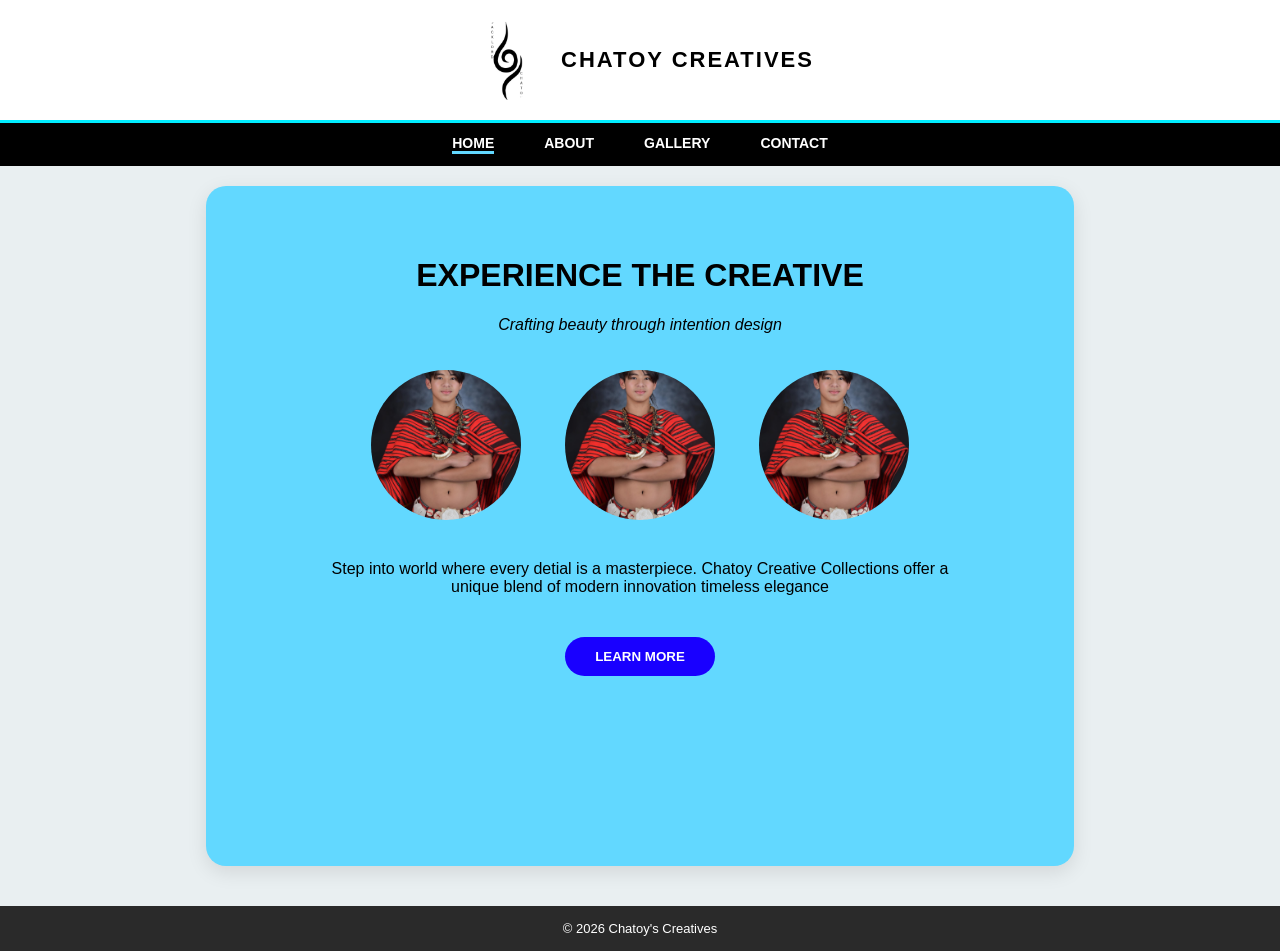
<file: index.html>
<!DOCTYPE html>
<html lang="en">
<head>
    <meta charset="UTF-8">
    <title>Activity</title>
    <link rel="stylesheet" href="style.css">

</head>

<body>

<header>
    <img src="pic/LOGO.png" alt="Logo" class="logo">
    <div class="name"> CHATOY CREATIVES</div>
</header>

<nav class=>
    <a href="index.html"class="active">HOME</a>
    <a href="about.html">ABOUT</a>
    <a href="Gallery.html">GALLERY</a>
    <a href="contact.html">CONTACT</a>
</nav>

<div class="card">
    <h1>EXPERIENCE THE CREATIVE</h1>
    <p><em>Crafting beauty through intention design</em></p>
    <div class="images">
        <img src="pic/pic2.jfif" alt="Creator Image">
        <img src="pic/pic2.jfif" alt="Creator Image">
        <img src="pic/pic2.jfif" alt="Creator Image">
        
    </div>
    <p>
        Step into world where every detial is a masterpiece. Chatoy Creative Collections offer a <br>
        unique blend of modern innovation timeless elegance
    </p>

    

    <a href="about.html"><button>LEARN MORE</button></a>
</div>

<footer>
    © 2026 Chatoy's Creatives
</footer>

</body>
</html>
</file>
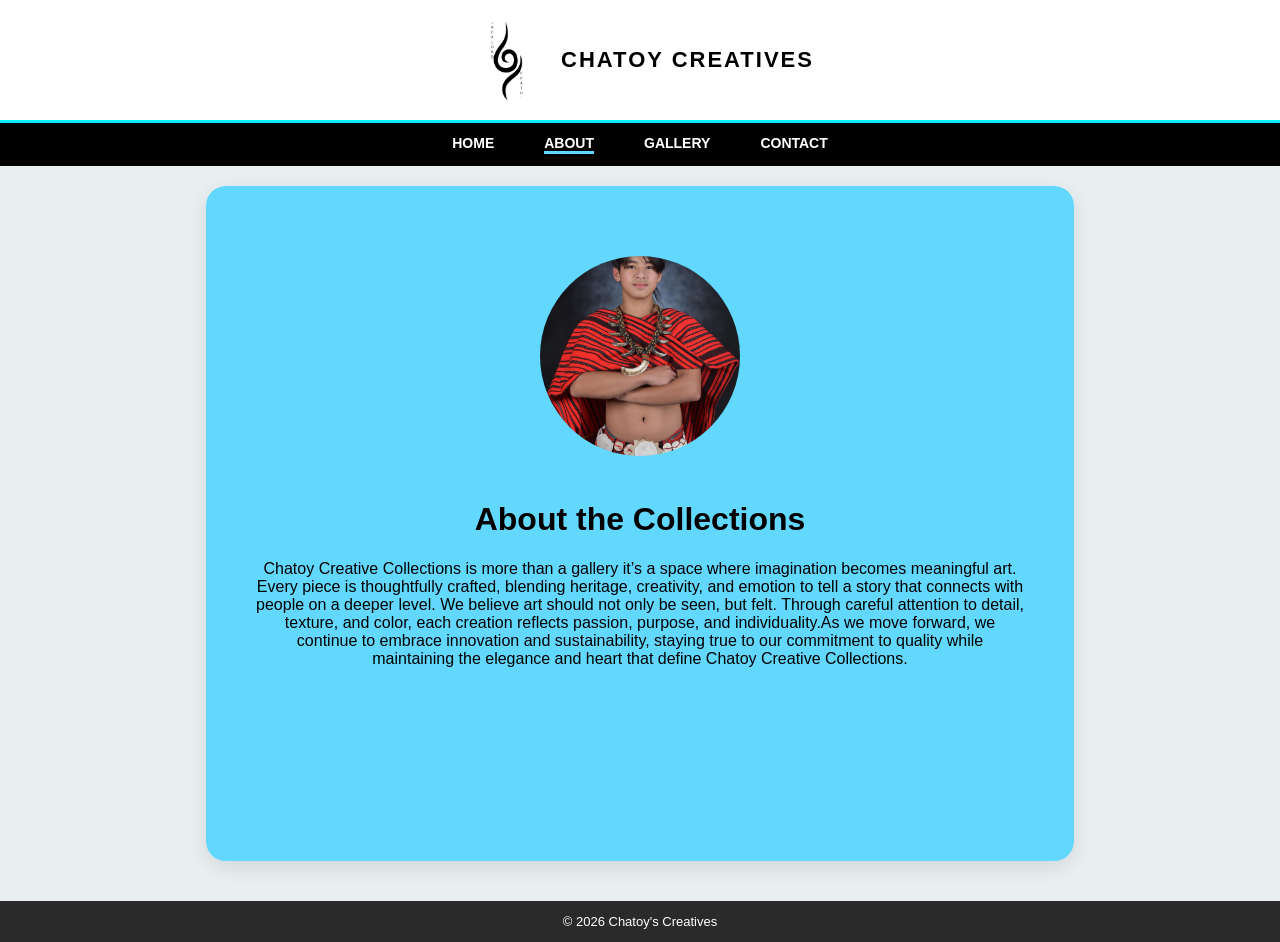
<file: about.html>
<!DOCTYPE html>
<html lang="en">
<head>
    <meta charset="UTF-8">
    <title>Activity</title>
    <link rel="stylesheet" href="aboutstyle.css">

</head>

<body>

<header>
    <img src="pic/LOGO.png" alt="Logo" class="logo">
    <div class="name"> CHATOY CREATIVES</div>
</header>

<nav>
    <a href="index.html">HOME</a>
    <a href="about.html"class="active">ABOUT</a>
    <a href="Gallery.html">GALLERY</a>
    <a href="contact.html">CONTACT</a>
</nav>

<div class="card">
    
    <div class="images">
        <img src="pic/pic2.jfif" alt="Creator Image">
        <h1>About the Collections</h1>
    </div>
    <p>
        Chatoy Creative Collections is more than a gallery it’s a space where imagination becomes meaningful art. 
        Every piece is thoughtfully crafted, blending heritage, creativity, and emotion to tell a story that connects with people on a deeper level.
        We believe art should not only be seen, but felt. Through careful attention to detail, texture, and color, each creation reflects passion,
        purpose, and individuality.As we move forward, we continue to embrace innovation and sustainability, staying true to our commitment to quality while maintaining the
        elegance and heart that define Chatoy Creative Collections.
    </p>

    
</div>

<footer>
    © 2026 Chatoy's Creatives
</footer>

</body>
</html>
</file>
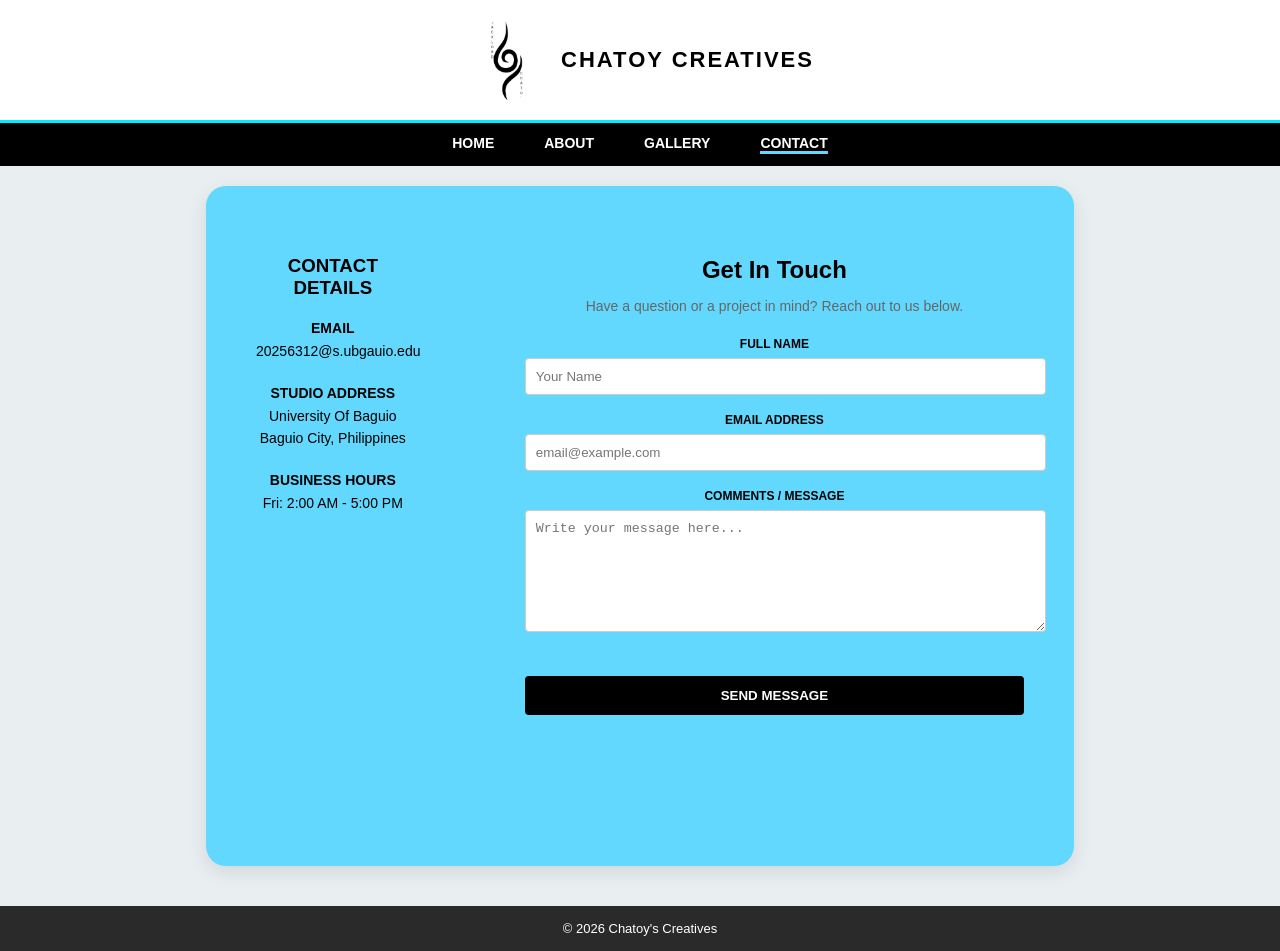
<file: contact.html>
<!DOCTYPE html>
<html lang="en">
<head>
    <meta charset="UTF-8">
    <title>Activity</title>
    <link rel="stylesheet" href="style.css">

</head>

<body>

<header>
    <img src="pic/LOGO.png" alt="Logo" class="logo">
    <div class="name"> CHATOY CREATIVES</div>
</header>

<nav class=>
    <a href="index.html">HOME</a>
    <a href="about.html">ABOUT</a>
    <a href="Gallery.html">GALLERY</a>
    <a href="contact.html"class="active">CONTACT</a>
</nav>

<div class="card">

    <div class="contact-container">

 
        <div class="contact-Left">
            <h3>CONTACT DETAILS</h3>

            <p><strong>EMAIL</strong><br>
            20256312@s.ubgauio.edu</p>

            <p><strong>STUDIO ADDRESS</strong><br>
           University Of Baguio<br>
            Baguio City, Philippines</p>

            <p><strong>BUSINESS HOURS</strong><br>
            Fri: 2:00 AM - 5:00 PM</p>

        </div>


        <div class="contact-Right">

            <h2>Get In Touch</h2>
            <p>Have a question or a project in mind? Reach out to us below.</p>

            <form>
                <label>FULL NAME</label>
                <input type="text" placeholder="Your Name">

                <label>EMAIL ADDRESS</label>
                <input type="email" placeholder="email@example.com">

                <label>COMMENTS / MESSAGE</label>
                <textarea placeholder="Write your message here..."></textarea>

                <button type="submit">SEND MESSAGE</button>
            </form>

        </div>

    </div>

</div>
<footer>
    © 2026 Chatoy's Creatives
</footer>

</body>
</html>
</file>
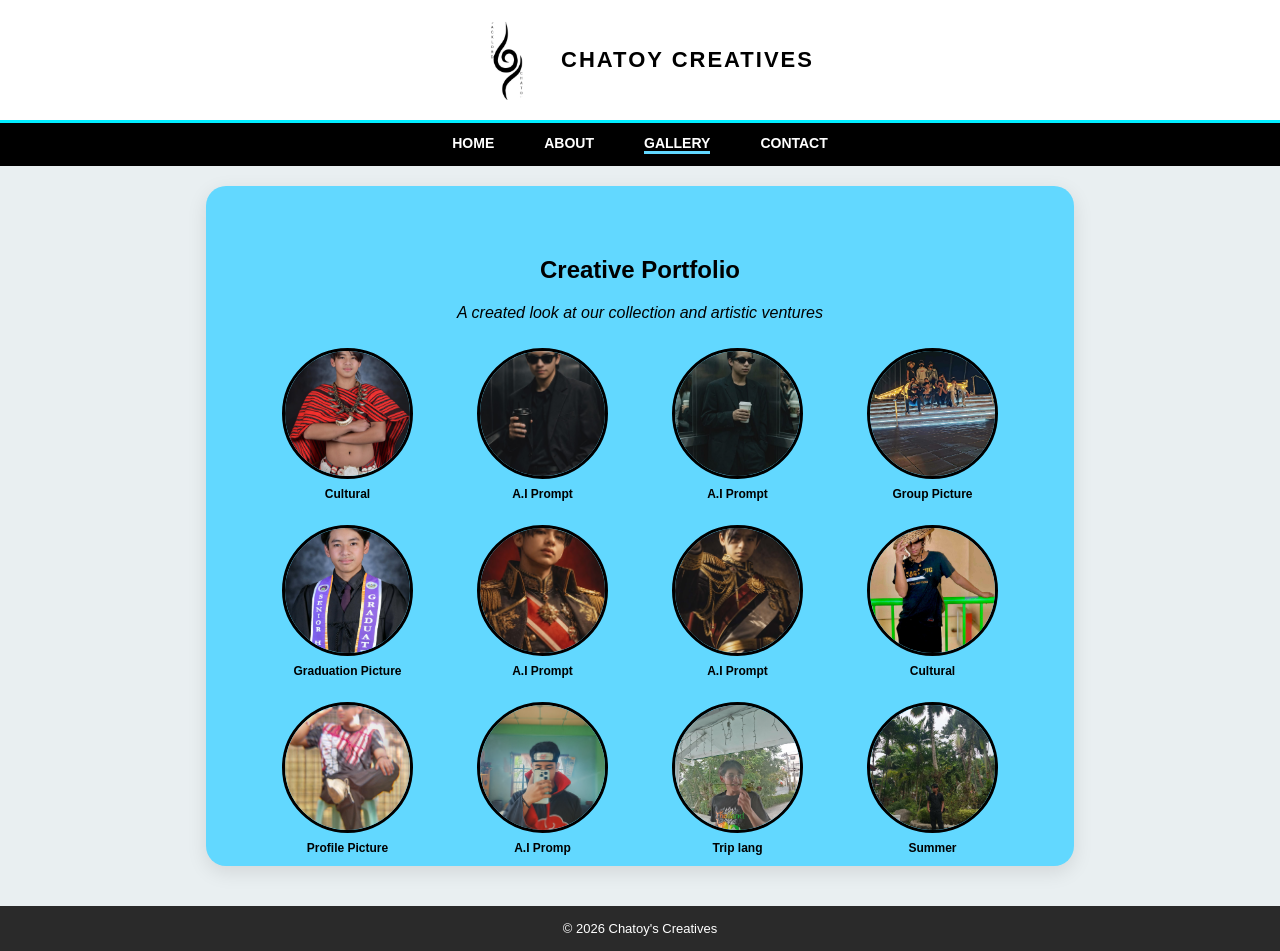
<file: Gallery.html>
<!DOCTYPE html>
<html lang="en">
<head>
    <meta charset="UTF-8">
    <title>Activity</title>
    <link rel="stylesheet" href="style.css">

</head>

<body>

<header>
    <img src="pic/LOGO.png" alt="Logo" class="logo">
    <div class="name"> CHATOY CREATIVES</div>
</header>

<nav>
    <a href="index.html">HOME</a>
    <a href="about.html">ABOUT</a>
    <a href="Gallery.html"class="active">GALLERY</a>
    <a href="contact.html">CONTACT</a>
</nav>

<div class="card">
    <h2>Creative Portfolio</h2>
    <p><em>A created look at our collection and artistic ventures</em></p>

    <div class="grid-container">
    <div class="grid-item"><img src="pic/pic2.jfif" alt=""> <p class="picname">Cultural</p></div> 
    <div class="grid-item"><img src="pic/pic3.jpg" alt=""> <p class="picname">A.I Prompt</p></div> 
    <div class="grid-item"><img src="pic/pic4.jpg" alt=""> <p class="picname">A.I Prompt</p></div> 
    <div class="grid-item"><img src="pic/pic5.jpg" alt=""> <p class="picname">Group Picture</p></div> 

    <div class="grid-item"><img src="pic/pic6.jpg" alt=""> <p class="picname">Graduation Picture</p> </div>
    <div class="grid-item"><img src="pic/pic7.jpg" alt=""> <p class="picname">A.I Prompt</p></div> 
    <div class="grid-item"><img src="pic/pic8.jpg" alt=""> <p class="picname">A.I Prompt</p></div> 
    <div class="grid-item"><img src="pic/pic9.jpg" alt=""> <p class="picname">Cultural</p></div> 

    <div class="grid-item"><img src="pic/pic10.jpg" alt=""> <p class="picname">Profile Picture</p></div> 
    <div class="grid-item"><img src="pic/pic11.jpg" alt=""> <p class="picname">A.I Promp</p></div>
    <div class="grid-item"><img src="pic/pic12.jpg" alt=""> <p class="picname">Trip lang</p></div> 
    <div class="grid-item"><img src="pic/pic13.jpg" alt=""> <p class="picname">Summer</p></div> 
        


    </div>
</div>

<footer>
    © 2026 Chatoy's Creatives
</footer>

</body>
</html>
</file>
<file: style.css>
body {
    margin: auto;
    font-family: Arial, sans-serif;
    background-color: #e9eff1;
    text-align: center;
}

header {
    background-color: #ffffff;
    color: #000000;
    padding: 20px;

    display: flex;
    align-items: center;
    justify-content: center;
    gap: 15px;
}

/* LOGO */
.logo {
    width: 80px;
    height: 80px;
    border-radius: 50%;
    object-fit: cover;
}
.name {
    font-size: 22px;
    font-weight: bold;
    letter-spacing: 2px;
}

/* NAVIGATION */
nav {
    background-color: #000000;
    border-top: 3px solid rgb(0, 238, 255);
    padding: 12px;
    display: flex;
    justify-content: center;
    list-style-type: none;
}

nav a {
    color: white;
    text-decoration: none;
    margin: 0 25px;
    font-weight: bold;
    font-size: 14px;
}

nav a:hover {
     background-color: transparent;
  border-bottom: 3px solid #62d8ff;
}

nav a.active{
    background-color: transparent;
  border-bottom: 3px solid #62d8ff;
  font-weight: bold;
}


/* BOX */
.card {
    background-color: #62d8ff;
    width: 60%;
    margin: 20px auto;
    padding: 50px 50px;
    border-radius: 20px;
    box-shadow: 0px 6px 20px rgba(0,0,0,0.1);
    height:580px;
}

/* IMAGES */
.images img {
    width: 150px;
    height: 150px;
    border-radius: 50%;
    margin: 20px;
    object-fit: cover;
}

button {
    background-color: #1900ff;
    color: white;
    padding: 12px 30px;
    border: none;
    border-radius: 25px;
    font-weight: bold;
    cursor: pointer;
    margin-top: 25px;
    transition: 0.3s ease;
}

button:hover {
    background-color: rgb(119, 0, 255);
    color: black;
}

/* gallary */
.grid-container { 
    display: grid; grid-template-columns: repeat(4, 1fr);
    grid-template-rows: repeat(3, 1fr); gap: 12px; /* Space between grid items */ 
    padding: 10px 0; width: 100%;
     justify-items: center;
      align-items: center;
} .grid-item img { 
    width: 125px;
    height: 125px; 
    object-fit: cover;
    border-radius: 50%;
    border: 3px solid black;
    transition: all 0.4s ease;
    cursor: pointer;
     display: block;
 }

.picname{
    margin-top:8px;
    font-size:0.75rem;
    font-weight:bold;
}

/* CONTACT */
.contact-container{
    display: flex;
    justify-content: space-between;
    gap: 40px;
}


.contact-Left{
    width: 20%;
}

.contact-Lefth3{
    color: #000000;
    margin-bottom: 15px;
}

.contact-Left p{
    font-size: 14px;
    margin-bottom: 20px;
    line-height: 1.6;
}


.contact-Right{
    width: 65%;
}

.contact-Right h2{
    margin-bottom: 5px;
}

.contact-Right p{
    font-size: 14px;
    color: #666;
    margin-bottom: 20px;
}


.contact-Right label{
    font-size: 12px;
    font-weight: bold;
}

.contact-Right input,
.contact-Right textarea{
    width: 100%;
    padding: 10px;
    margin: 6px 0 15px;
    border: 1px solid #ccc;
    border-radius: 4px;
}

.contact-Right textarea{
    height: 100px;
}

.contact-Right button{
    width: 100%;
    padding: 12px;
    background: black;
    color: white;
    border: none;
    border-radius: 4px;
    font-weight: bold;
    cursor: pointer;
}

.contact-Right button:hover{
    background: #333;
}

/* FOOTER */
footer {
    background-color: #2a2a2a;
    color: white;
    padding: 15px;
    margin-top: 40px;
    font-size: 13px;
    align-items: center;
}
</file>
<file: aboutstyle.css>
body {
    margin: 0;
    font-family: Arial, sans-serif;
    background-color: #e9eff1;
    text-align: center;
}

header {
    background-color: #ffffff;
    color: #000000;
    padding: 20px;

    display: flex;
    align-items: center;
    justify-content: center;
    gap: 15px;
}

/* LOGO */
.logo {
    width: 80px;
    height: 80px;
    border-radius: 50%;
    object-fit: cover;
}
.name {
    font-size: 22px;
    font-weight: bold;
    letter-spacing: 2px;
}

/* NAVIGATION */
nav {
    background-color: #000000;
    border-top: 3px solid rgb(0, 238, 255);
    padding: 12px;
    display: flex;
    justify-content: center;
    list-style-type: none;
}

nav a {
    color: white;
    text-decoration: none;
    margin: 0 25px;
    font-weight: bold;
    font-size: 14px;
}

nav a:hover {
     background-color: transparent;
  border-bottom: 3px solid #62d8ff;
}

nav a.active{
    background-color: transparent;
  border-bottom: 3px solid #62d8ff;
  font-weight: bold;
}


/* BOX */
.card {
    background-color: #62d8ff;
    width: 60%;
    margin: 20px auto;
    padding: 50px 50px;
    border-radius: 20px;
    box-shadow: 0px 6px 20px rgba(0,0,0,0.1);
    height:575px;
}

/* IMAGES */
.images img {
    width: 200px;
    height: 200px;
    border-radius: 50%;
    margin: 20px;
    object-fit: cover;
}

/* BUTTON */
button {
    background-color: #1900ff;
    color: white;
    padding: 12px 30px;
    border: none;
    border-radius: 25px;
    font-weight: bold;
    cursor: pointer;
    margin-top: 25px;
    transition: 0.3s ease;
}

button:hover {
    background-color: rgb(119, 0, 255);
    color: black;
}


/* FOOTER */
footer {
    background-color: #2a2a2a;
    color: white;
    padding: 13px;
    margin-top: 40px;
    font-size: 13px;
    align-items: center;
}
</file>
